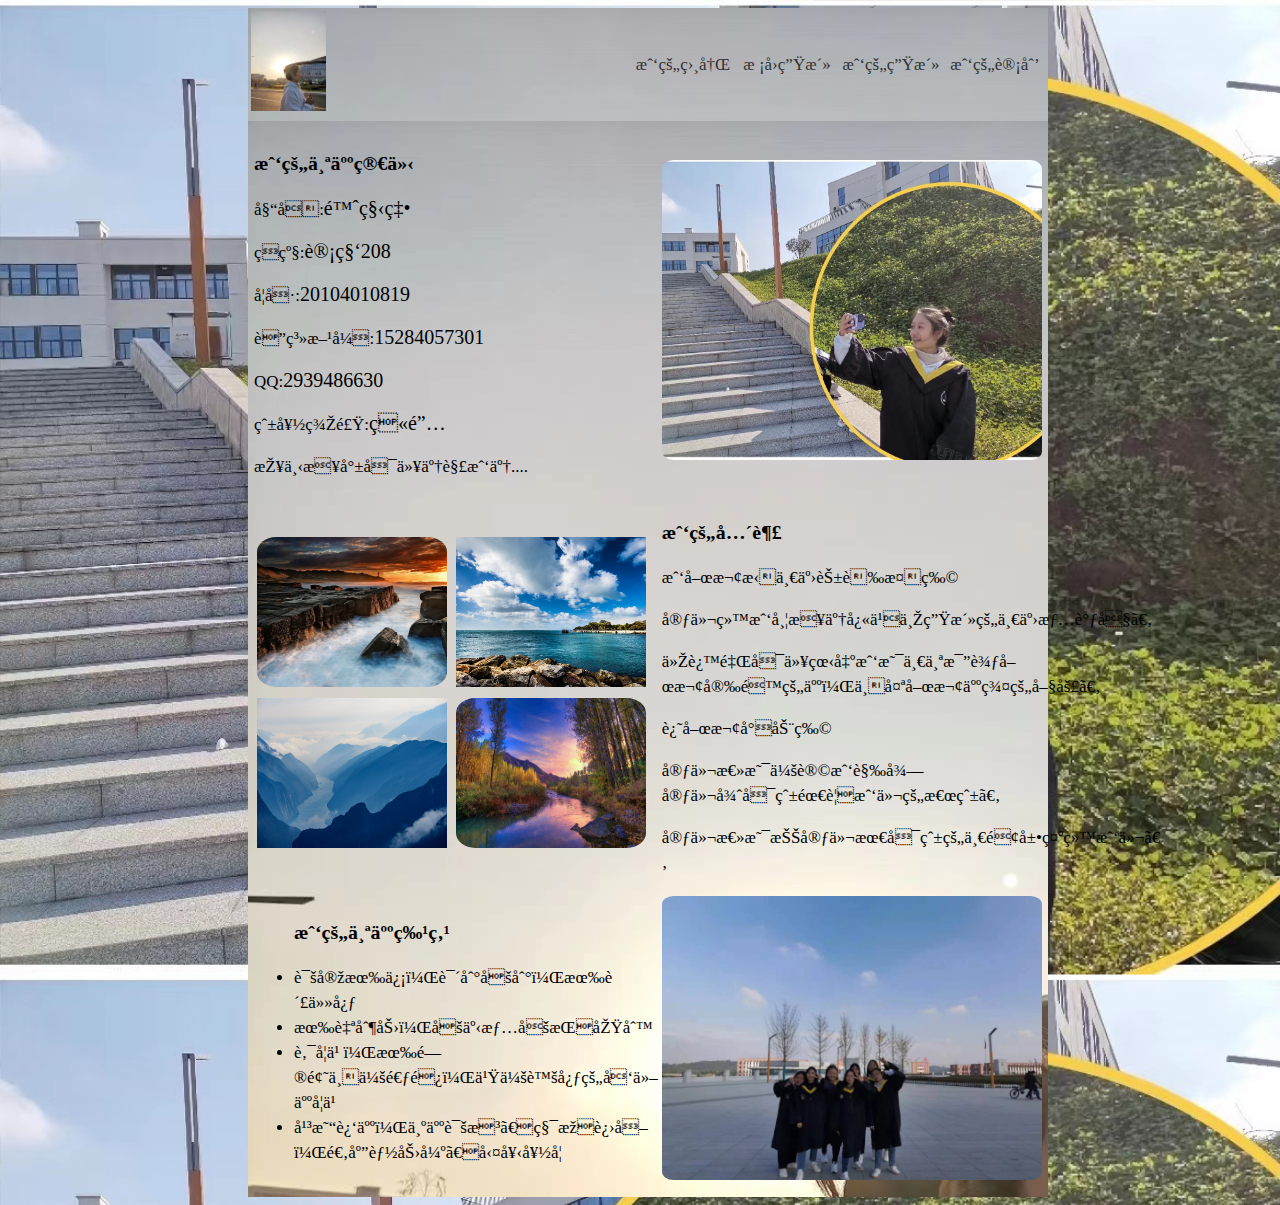
<file: myself/index.html>
<!DOCTYPE html >
<html >
<head>
<meta  charset=utf-8" />
<!-- 标题为 个人简历-->
<title>个人简历</title>
<!-- 导入外部样式表文件名为new_file.css -->
<link href="css/new_file.css" rel="stylesheet" type="text/css" />
<!-- 内嵌样式style -->
<style type="text/css">
	/* 这是为一个div布局定义的一个id选择器使用时要带一个＃
	 背景图片，图片的宽和高以及外边距上下为0 左右自动 
	 */
		#t5{
			background-image:url(images/4.jpg);
			width:800px;
			height:80%;
			margin:0 auto;
			fill-opacity:(0.6);
			
		}
		/* 主体部分为整个页面插入一张背景图，宽为平铺整个页面 */
		body{
			background-image: url(images/100.jpg);
			width:100%;
			background-size:100%;
		}
		/* 这是为导航栏的div里的类选择器，插入了一张背景图，它的宽为800像素，高为80% 外边距上下为0 左右自动 */
		#t6{
			background-image:url(images/4.jpg);
			width:800px;
			height:80%;
			margin:0 auto;
		}
</style>
</head>

            <body>
				<!-- 定义一个盒子为它定义一个id选择器 id号是唯一的 -->
                  <div id="t6">
					  <!-- 这是表格 表格的边框为0 定义了一个类选择器，它可定义多个 -->
                          <table  border="0"  class="table1">
							  <!-- 这是表格的行 -->
                                 <tr>
									 <!-- 这是在单元格里插入图片 高 -->
                                     <td><img src="images/4.jpg" height="100"></td>
									 <!-- 单元格的宽 和对齐方式并在单元格里插入了超链接 -->
                                     <td width="100" align="center"><a href="js/1.html">我的相册</a ></td>
                                     <td width="100" align="center"><a href="js/2.html">校园生活</a ></td>
                                     <td width="100" align="center"><a href="js/3.html">我的生活</a ></td>
                                     <td width="100" align="center"><a href="js/4.html">我的计划</a ></td>
									 <!-- 这是行的结束标签 -->
                                 </tr>
								 <!-- 表格的结束标签 -->
                           </table>
					<!--这是div的结束标签  -->
                 </div>
				 <!-- 定义一个盒子为它定义一个id选择器 id号是唯一的 -->
<div id="t5">
					<!-- 表格设置了宽和对齐方式边框为0 -->
                        <table width="800" border="0" align="center" >
							<!-- 表格的行 -->
                          <tr>
							  <!-- 单元格 -->
                               <td></td>
							   <!-- 行的结束标签 -->
                        </tr>
						   <!-- 行 -->
         <tr>
							   <!-- 在单元格里加入一个表格并设置了他的宽和边框 -->
                     <td>
						 <table width="760" border="0"  >
							 <!-- 行 -->
							  <tr>
								  <!-- 单元格 -->
							      <td>
									  <!-- 标题标签有1-7 -->
									  <h3>我的个人简介</h3>
									  <!-- 这里用的时段落标签和行内标签 -->
							           <p >姓名:<span>陈秋燕</span></p >
							           <p >班级:<span>计科208</span></p >
							           <p >学号:<span>20104010819</span></p >
							           <p >联系方式:<span>15284057301</span></p >
							           <p >QQ:<span>2939486630</span></p >
							           <p >爱好美食:<span>火锅</span></p >
							           <p>接下来就可以了解我了....</p>
								  </td>
								  <!-- 单元格里插入图片并设置了宽和高 -->
							      <td><img src="images/100.jpg" width="380" height="300" style="border-radius: 3%; overflow:hidden"/></td>
							  </tr>
                            <!-- 行 -->
                             <tr> 
							  <!-- 单元格 -->
                               <td>
								   <!-- 表格的宽和高以及边框 -->
                                   <table  width="400" height="300" border="0">
                    	    <tr>
								<!-- 单元个插入图片设置了宽和高还有行内样式圆角 -->
                    		  <td><img src="images/1.jpg" width="190" height="150"  style="border-radius: 10%; overflow:hidden"/></td>
							  <!-- 单元个插入图片设置了宽和高 -->
                    		   <td><img src="images/5.jpg" width="190" height="150" /></td>
                    		
                    	   </tr>
                    	   <tr>
							   <!-- 单元个插入图片设置了宽和高 -->
                    		   <td><img src="images/7.jpg" width="190" height="150" /></td>
							   <!-- 单元个插入图片设置了宽和高还有行内样式圆角 -->
                    		   <td><img src="images/8.jpg" width="190" height="150"  style="border-radius: 10%; overflow:hidden"/></td>
                    	</tr>
						<!-- 表格标签结束 -->
                     </table>
                </td>
                    <td>
						<!-- 标题标签 -->
                    <h3>我的兴趣</h3>
                    <p>我喜欢拍一些花草植物</p>
                    <p >它们给我带来了快乐与生活的一些情调吧。</p >
                    <p >从这里可以看出我是一个比较喜欢安静的人，不太喜欢人群的喧嚣。 </p >
                    <p>还喜欢小动物</p>
                    <p >它们总是会让我觉得它们很可爱需要我们的怜爱。</p >
                    <p >它们总是把它们最可爱的一面展示给我们。</p >
					</td>
                      </tr>
                    <tr>
						<!-- 单元格 -->
                    <td>
						<!-- 无序列表 -->
                    	<ul>
                    		<h3>我的个人特点</h3>
                    		<li>诚实有信，说到做到，有责任心</li>
                    		<li>有自制力，做事情坚持原则</li>
                    		<li>肯学习，有问题不会逃避，也会虚心的向他人学习</li>
                    		<li>平易近人，为人诚恳、积极进取，适应能力强、勤奋好学</li>
                    	</ul>
                    </td>
					<!-- 在单元格里插入图片 -->
                    <td><img src="images/6.jpg" width="380" style="border-radius: 3%; overflow:hidden"/></td>
                </tr>
                </table>
            </td>
    </tr>
                    <tr>
                    <td></td>
                    </tr>
    </table>
</div>
</body>
</html>
</file>
<file: myself/css/new_file.css>
/* 为主体部分设置字体大小，垂直剧中，颜色为黑色 */
body {
font-family: "微软雅黑";
font-size: 17px;
line-height: 25px;
color:black;
}
/* 定义的一个类选择器，宽，左边距为自动，右边距，对齐方式为居中 */
.table1 {
width: 800px;
margin-right: auto;
margin-left: auto;
align:center;
}
/* 行内元素的字体大小 */
span{
	font-size:20px;
}
/* 超链接的字体大小，字体样式，颜色 */
a {
font-size: 17px;
font-family: "微软雅黑";
color: #333;
}
/* 链接时设置的颜色，去掉下划线， */
a:link {
color: #333;
text-decoration: none;
}
/* 访问过的，去掉下划线，颜色 */
a:visited {
text-decoration: none;
color: #FFF;
}
/* 当鼠标悬停的时候，去掉下划线，颜色 */
a:hover {
text-decoration: none;
color: #FFF;
}
/* 鼠标按下的一瞬间，去掉下划线，颜色 */
a:active {
text-decoration: none;
color: #FFF;
}
</file>
